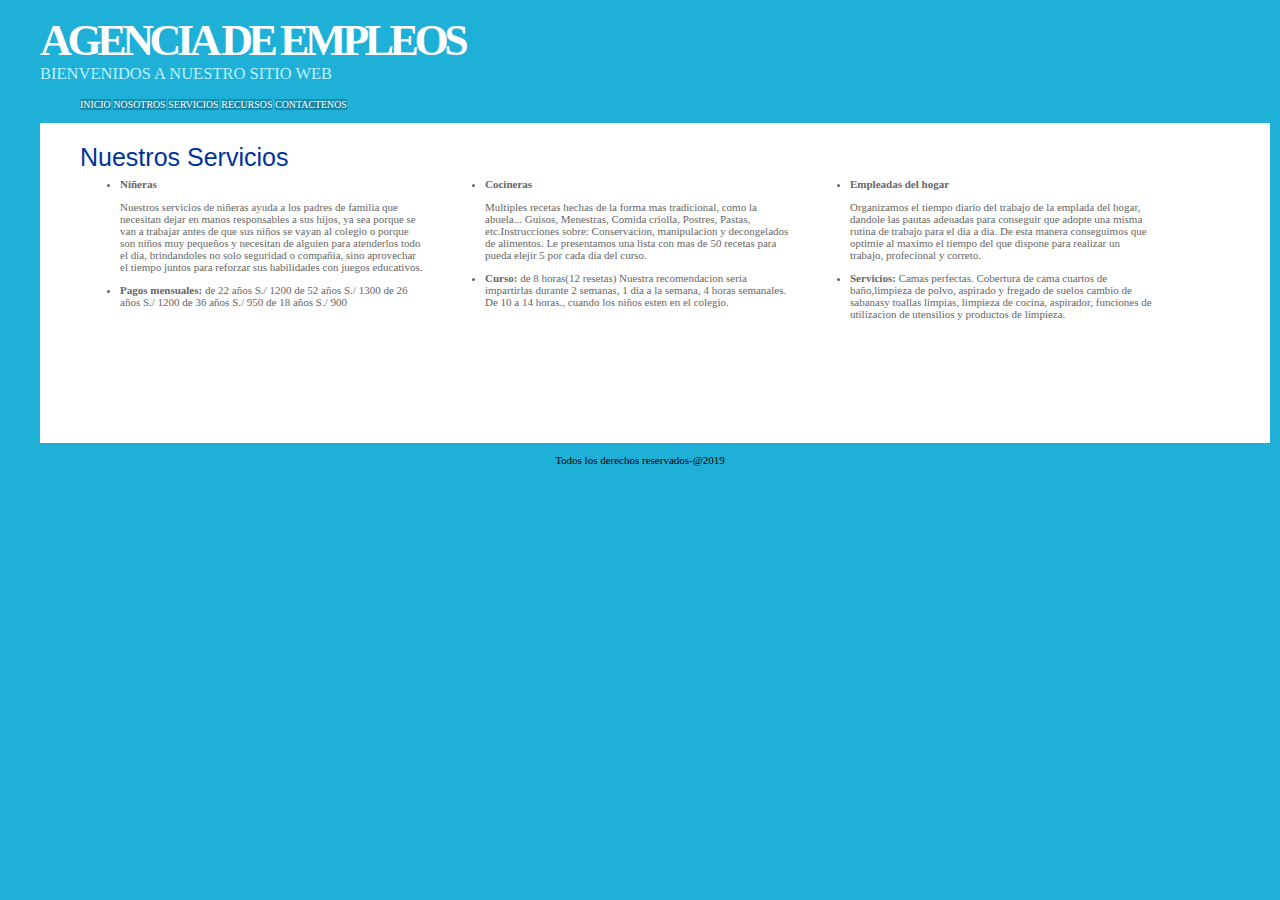
<file: servicios.html>
<!DOCTYPE html>
<html>
 <head>
	<meta charset="utf-8">
	<link rel="stylesheet" type="text/css" href="estilo.css">
	<meta name="viewport" content="width=devie-width, initial-scale=1.0">
 </head>
<body>
	<header id="logo">
		<h1><a href="principal.html">Agencia de Empleos</a></h1>
		<p id="subtitulo">Bienvenidos a nuestro sitio web</p>
	</header>
	<section>
		<nav id="menu">
			<ul>
				<li><a href="index.html" title="Pagina principal"
					hreflang="es-pe" accesskey="I">Inicio</a></li>
				<li><a href="nosotros.html" title="Conoenos"
					 hreflang="es-pe" accesskey="N">Nosotros</a></li>
				<li><a href="servicios.html" title="Nuestros serviios"
					 hreflang="es-pe" accesskey="S">Servicios</a></li>
				<li><a href="recursos.html" title="recursos"
					  hreflang="es-pe" accesskey="R">Recursos</a></li>
				<li><a href="mailto:informa@agencia.com" title="Escribanos"
					 hreflang="es-pe" accesskey="C">Contactenos</a></li>
			</ul>
		</nav>
	</section>
	<section id="seccionServicios">
		<header id="subtitulo2">Nuestros Servicios</header> 
		<aside id="columna">
			<ul>
			<li id="li">
				<p><strong>Niñeras</strong></p>
				Nuestros servicios de niñeras ayuda a los padres de familia que necesitan dejar en manos responsables a sus hijos, ya sea porque se van a trabajar antes de que sus niños se vayan al colegio o porque son niños muy pequeños y necesitan de alguien para atenderlos todo el dia, brindandoles no solo seguridad o compañia, sino aprovechar el tiempo juntos para reforzar sus habilidades con juegos educativos.
			</p>
		</li>
		<li id="li">
			<strong>Pagos mensuales:</strong>
			de 22 años S./ 1200
			de 52 años S./ 1300
			de 26 años S./ 1200
			de 36 años S./ 950
			de 18 años S./ 900
		</li>
	</ul>
</aside>
<aside id="columna">
	<ul>
		<li id="li">
			<p><strong>Cocineras</strong></p>
			<p>
			Multiples recetas hechas de la forma mas tradicional, como la abuela... Guisos, Menestras, Comida criolla, Postres, Pastas, etc.Instrucciones sobre: Conservacion, manipulacion y decongelados de alimentos. Le presentamos una lista con mas de 50 recetas para pueda elejir 5 por cada dia del curso.
		</p>
	</li>
	<li id="li">
		<strong>Curso:</strong>
		de 8 horas(12 resetas) Nuestra recomendacion seria impartirlas durante 2 semanas, 1 dia a la semana, 4 horas semanales. De 10 a 14 horas., cuando los niños esten en el colegio.
	</li>
</ul>
</aside>
<aside id="columna">
	<ul>
		<li id="li">
			<p><strong>Empleadas del hogar</strong></p>
			<p>
				Organizamos el tiempo diario del trabajo de la emplada del hogar, dandole las pautas adeuadas para conseguir que adopte una misma rutina de trabajo para el dia a dia. De esta manera conseguimos que optimie al maximo el tiempo del que dispone para realizar un trabajo, profecional y correto.
			</p>
		</li>
		<li id="li">
			<strong>Servicios:</strong>
			Camas perfectas. Cobertura de cama cuartos de baño,limpieza de polvo, aspirado y fregado de suelos cambio de sabanasy toallas limpias, limpieza de cocina, aspirador, funciones de utilizacion de utensilios y productos de limpieza.
        </li>
    </ul>
	</aside>
</section>
  <footer id="pie"><p>Todos los derechos reservados-@2019</p></footer>
</body>
</html>
</file>
<file: estilo.css>
body{
	background: #1EB0D7;
	font-family: Tahoma;
	font-size: 11px;
	width: 1200px;
	margin: auto;
}
#logo{
	background: url(../img/logo.png) no-repeat right
	margin 0px;
	background-size: 60%
	padding: 25em 0em 5em 0em;
	text-transform: uppercase;
}
#logo h1 a{
	margin: 0em
	padding:0 0px;
	letter-spacing: -.1em;
	text-decoration: none;
	font-size: 2em;
	font-weight: bold;
	color: #FFFFFF;
}
#subtitulo{
	padding: 0em;
	margin-top: -1em;
	font-size: 1.5em;
	color: #BDF2FF;
}
#menu li{
	display: inline-block;
	margin-top: -2em;
}
#menu a{
	display: block;
	float: left;
	margin-right: 0.12em
	padding:1em 1.5em;
	background: #178EAE;
	box-shadow: inset 0px -2px 0px 0px rgba(0, 0, 0, 0, 25);
	text-decoration: none;
	text-shadow: 1px 1px 0px #0C749C;
	text-transform: uppercase;
	font-size: .90em;
	color: #FFFFFF;
}
#section{
	width: 1150px;
	padding: 0px 10px;
	background: #FFF;
	height: 270px;
}
#seccionServicios{
	width: 1150px;
	padding: 20px 40px;
	background: #FFF;
	height: 280px;
}
#imagen{
	margin: 0px
	width: 380px
	height:200px;
	text-align: center;
}
#subtitulo2{
	font-family: Tahoma, Geneva, sans-serif;
	font-size: 25px;
	color: #039;
}
#ladoderecho{
	margin: -5px 20px 0px 0px;
	float: right;
	width: 65%;
	text-align: justify;
	color: #666;
}
#pie{
	text-align: center;
}
p{
	font-family: Tahoma
	font-size: 11pt;
}
#ladoizquierdo{
	margin: -5px 20px 0px 0px;
	float: left;
	width: 65%;
	font-size: 11px;
	text-align: justify;
	color: #666;
}
#columna{
	margin: -5px 20px 0px 0px;
	float: left;
	width: 30%;
	color: #666;
}
#seccionextensa{
	width: 1050px;
	padding: 20px 40px;
	background: #FFF;
	height: auto;
}
#centrado{
	text-align: center;
}
#lista li{
	font-size: 11px;
}
</file>
